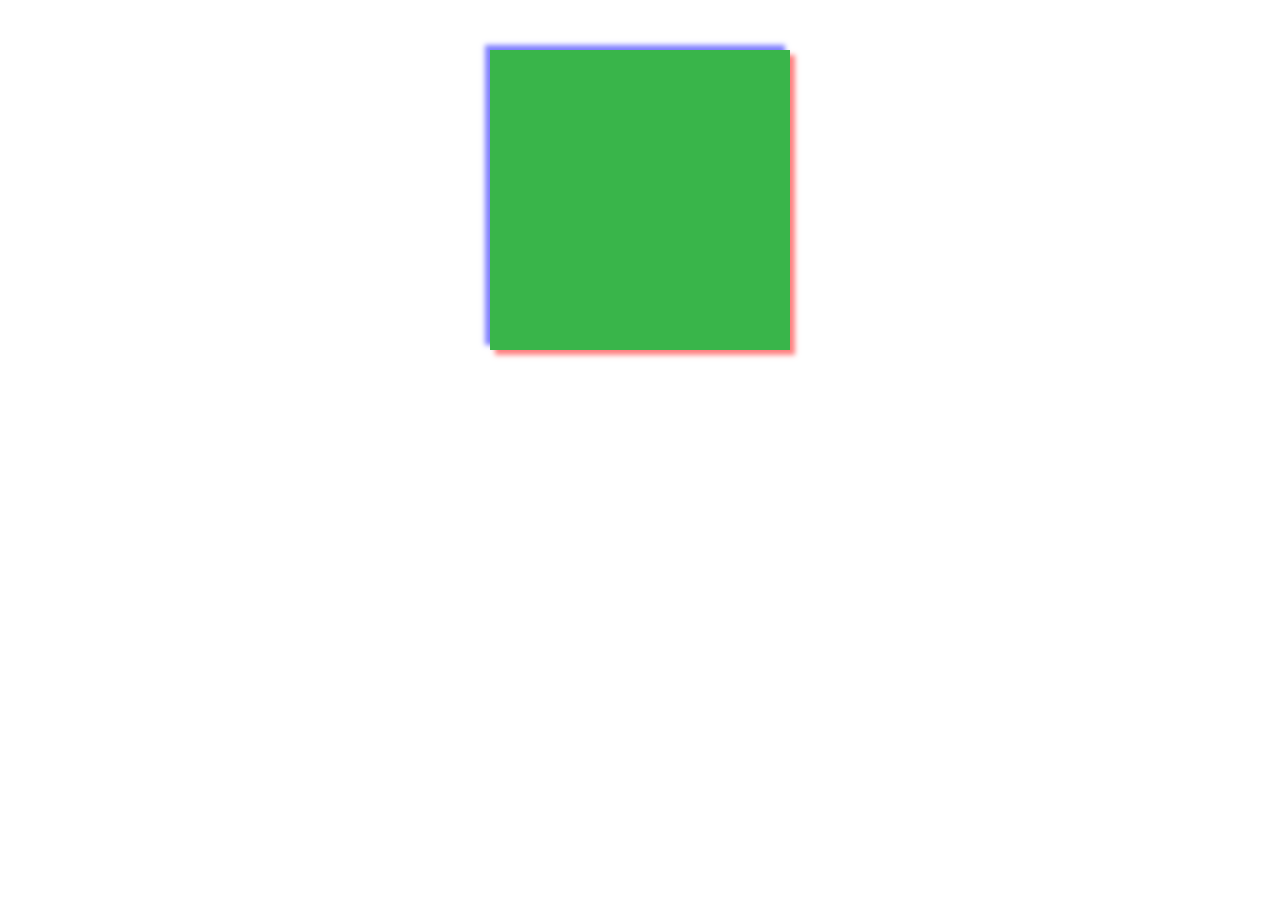
<file: Box Shadow/index.html>
<!DOCTYPE html>
<html lang="en">
  <head>
    <meta charset="UTF-8" />
    <meta http-equiv="X-UA-Compatible" content="IE=edge" />
    <meta name="viewport" content="width=device-width, initial-scale=1.0" />
    <title>Box Shadow</title>
    <style>
      /* div {
        width: 300px;
        height: 300px;
        background-color: #39b54a;
        margin: 50px auto;
        box-shadow: 5px 5px 5px black;
        box-shadow: -5px -5px 5px black;
        box-shadow: 0px 30px 10px -20px rgba(0, 0, 0, 0.75);
      } */

      /* div:hover {
        box-shadow: 0px 80px 10px -40px rgba(0, 0, 0, 0.15);
        margin-top: 40px;
        transition: 0.3s;
      } */
      div {
        width: 300px;
        height: 300px;
        background-color: #39b54a;
        margin: 50px auto;
        box-shadow: 5px 5px 5px rgba(255, 0, 0, 0.5),
          -5px -5px 5px rgba(0, 0, 255, 0.5);
      }
    </style>
  </head>
  <body>
    <div></div>
  </body>
</html>

<!-- note* -->
<!-- Ada beberapa struktur pada box shadow -->
<!-- yang pertama adalah opacity => untuk mengatur transparancy dari bayangan  -->
<!-- secara default bayangannya akan berada di kanan dan bawah dari kotaknya -->

<!-- lalu yang kedua adalah Angle => menentukan sudut datangnya cahaya -->

<!-- lalu ada Distance => jarak bayangan terhadap objeknya -->

<!-- lalu ada size => untuk mengatur ukuran dari blue bayangannya -->

<!-- lalu untuk sread => untuk menambahkan tebal bayangannya -->

<!-- value inset akan membuat bayangannya berada di dalam kotaknya -->
</file>
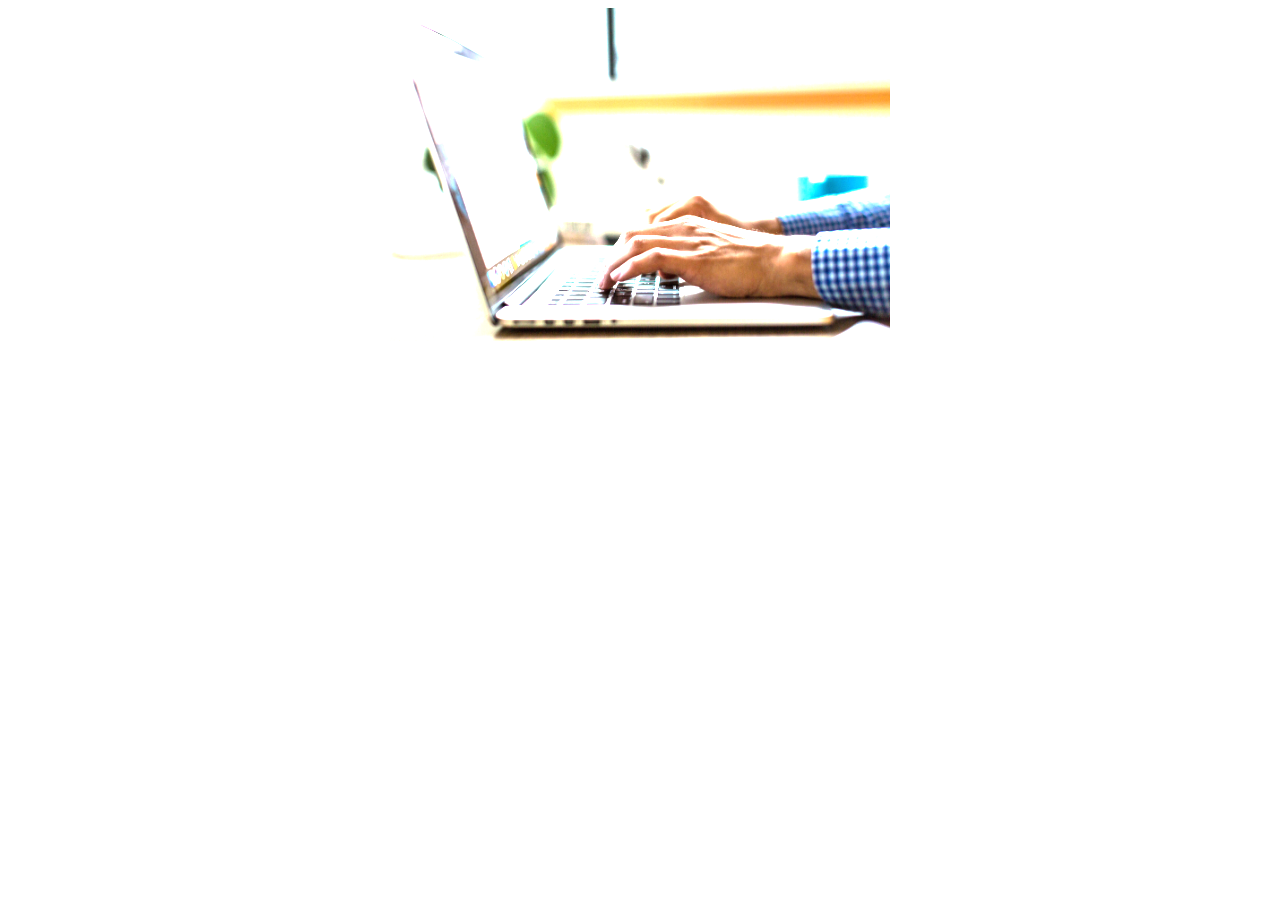
<file: Filter/index.html>
<!DOCTYPE html>
<html lang="en">
  <head>
    <meta charset="UTF-8" />
    <meta http-equiv="X-UA-Compatible" content="IE=edge" />
    <meta name="viewport" content="width=device-width, initial-scale=1.0" />
    <title>css 3 filter</title>
    <style>
      body {
        text-align: center;
      }

      /* filter
        blur(px)
        brightness(angka | %)
        contrast(angka | %)
        saturate(angka | %)
        grayscale(angka | %)
        sepia(angka | %)
        hue-rotate(deg)
        invert(angka | %)
        opacity(angka | %)
        drop-shadow(sama seperti box shadow)
      */

      img {
        filter: brightness(200%);
      }
    </style>
  </head>
  <body>
    <img src="laptop.jpg" alt="" width="500px" />
  </body>
</html>
</file>
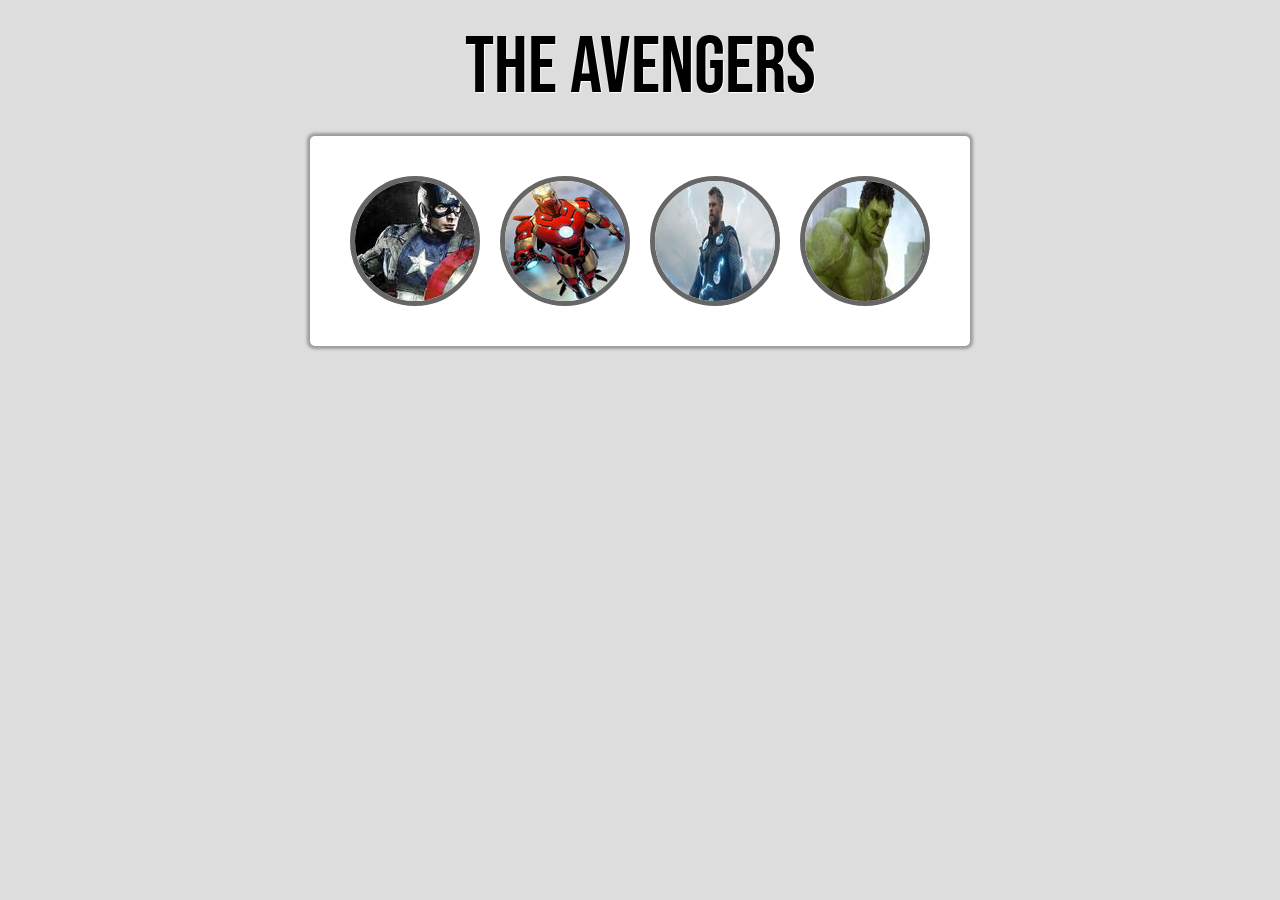
<file: GALERI FOTO plus LIGHTBOX/index.html>
<!DOCTYPE html>
<html lang="en">
  <head>
    <meta charset="UTF-8" />
    <meta http-equiv="X-UA-Compatible" content="IE=edge" />
    <meta name="viewport" content="width=device-width, initial-scale=1.0" />
    <title>Gallery</title>
    <link rel="stylesheet" href="css/reset.css" />
    <link rel="stylesheet" href="css/style.css" />
  </head>
  <body>
    <h1>The Avengers</h1>

    <div class="container">
      <ul class="gallery">
        <li>
          <a href="#gambar-1">
            <img src="img/thumbs/captain_america.jpeg" alt="Captain America" />
            <span>Captain America</span>
          </a>

          <div class="overlay" id="gambar-1">
            <a href="#" class="close">x close</a>

            <a href="#gambar-4" class="prev">prev</a>
            <img src="img/full/captain_america.jpeg" alt="Captain America" />
            <a href="#gambar-2" class="next">Next</a>
          </div>
        </li>

        <li>
          <a href="#gambar-2">
            <img src="img/thumbs/iron_man.jpg" alt="Iron Man" />
            <span>Iron Man</span>
          </a>

          <div class="overlay" id="gambar-2">
            <a href="#" class="close">x close</a>
            <a href="#gambar-1" class="prev">prev</a>
            <img src="img/full/iron_man.jpg" alt="Iron Man" />
            <a href="#gambar-3" class="next">Next</a>
          </div>
        </li>

        <li>
          <a href="#gambar-3">
            <img src="img/thumbs/thor.jpg" alt="Thor" />
            <span>Thor</span>
          </a>

          <div class="overlay" id="gambar-3">
            <a href="#" class="close">x close</a>
            <a href="#gambar-2" class="prev">prev</a>
            <img src="img/full/thor.jpg" alt="Thor" />
            <a href="#gambar-4" class="next">Next</a>
          </div>
        </li>

        <li>
          <a href="#gambar-4">
            <img src="img/thumbs/hulk.jpeg" alt="Hulk" />
            <span>Hulk</span>
          </a>

          <div class="overlay" id="gambar-4">
            <a href="#" class="close">x close</a>
            <a href="#gambar-3" class="prev">prev</a>
            <img src="img/full/hulk.jpeg" alt="Hulk" />
            <a href="#gambar-1" class="next">Next</a>
          </div>
        </li>

        <div class="clear"></div>
      </ul>
    </div>
  </body>
</html>
</file>
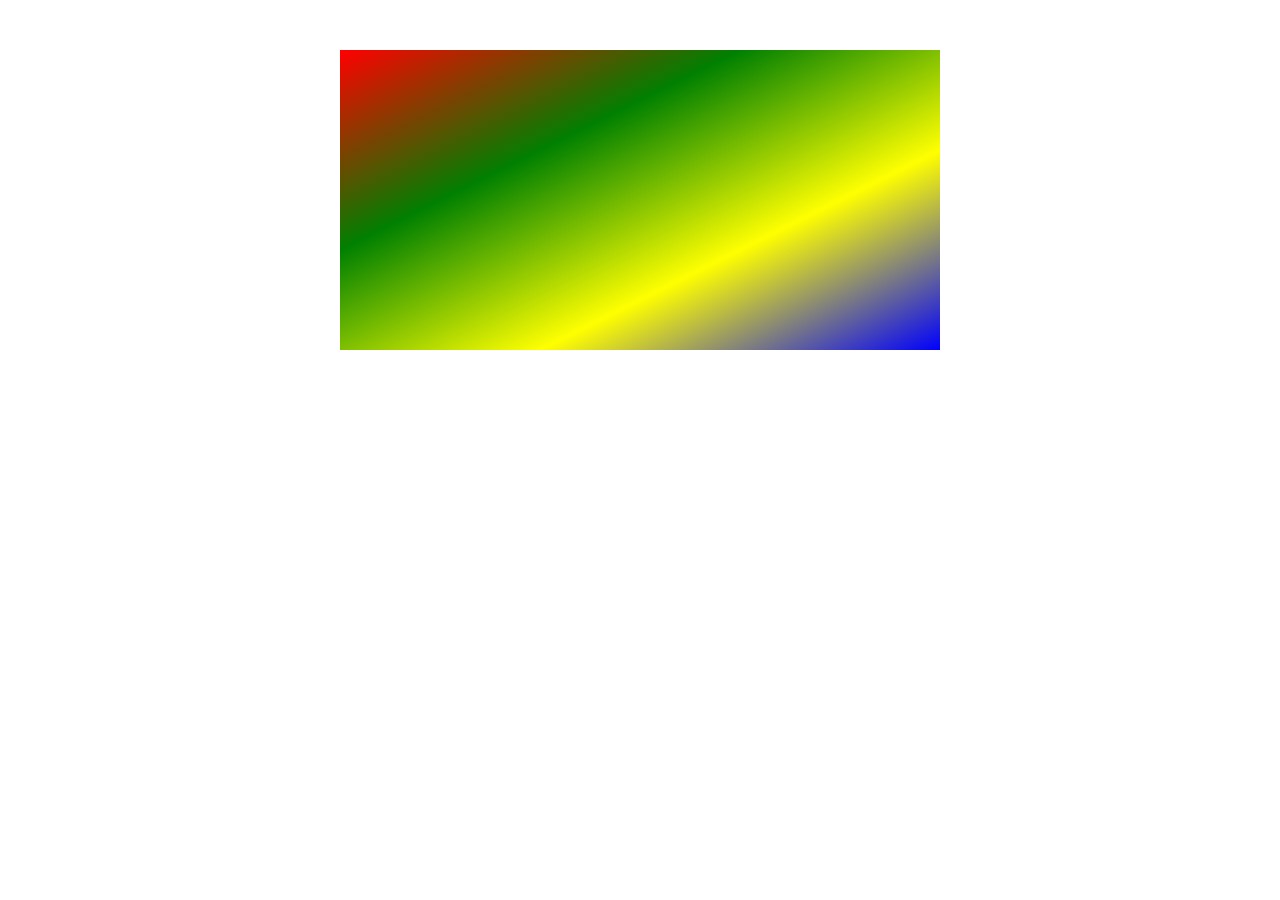
<file: Linier Gradient/index.html>
<!DOCTYPE html>
<html lang="en">
  <head>
    <meta charset="UTF-8" />
    <meta http-equiv="X-UA-Compatible" content="IE=edge" />
    <meta name="viewport" content="width=device-width, initial-scale=1.0" />
    <title>Liniar Gradient</title>
    <style>
      div {
        width: 600px;
        height: 300px;
        margin: 50px auto;
        /* background-image: linear-gradient(45deg, red, green, yellow, blue, salmon); */
        background-image: linear-gradient(
          to bottom right,
          red,
          green,
          yellow,
          blue
        );
      }
    </style>
  </head>
  <body>
    <div></div>
  </body>
</html>
</file>
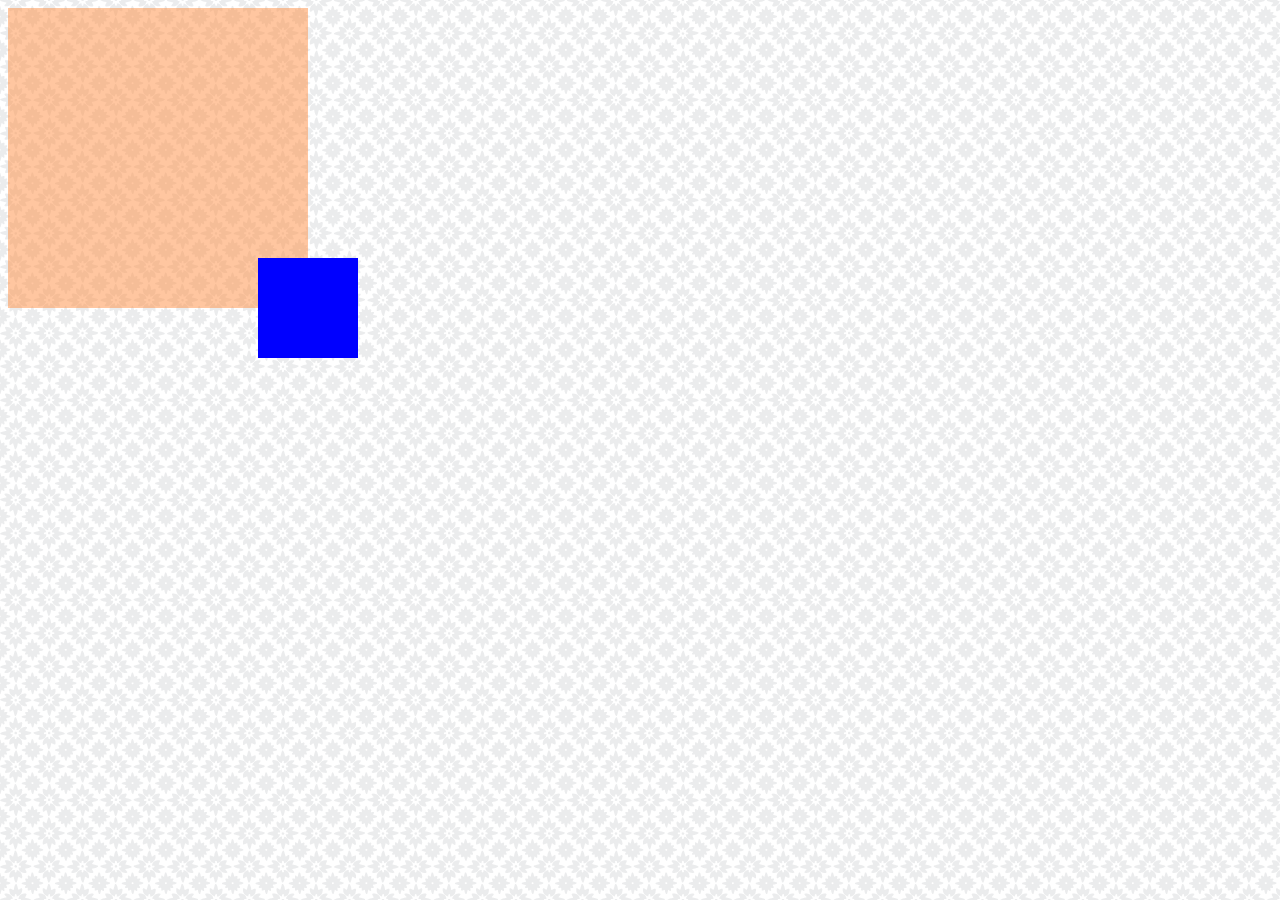
<file: Opacity/index.html>
<!DOCTYPE html>
<html lang="en">
  <head>
    <meta charset="UTF-8" />
    <meta http-equiv="X-UA-Compatible" content="IE=edge" />
    <meta name="viewport" content="width=device-width, initial-scale=1.0" />
    <title>Opacity</title>
    <style>
      body {
        background-image: url(moroccan-flower.png);
      }

      .satu {
        width: 300px;
        height: 300px;

        /* rgba digunakan untuk memberikan transparansi pada warna */
        /* sedangkan opacity digunakan untuk transparansi pada sebuah elemen */

        /* background-color: rgba(255, 102, 0, 0.5); */

        /* Hue Saturation Lightness da Alpha */
        background-color: hsla(24, 100%, 63%, 0.5);
        position: relative;
      }

      .dua {
        width: 100px;
        height: 100px;
        background-color: blue;
        position: absolute;
        right: -50px;
        bottom: -50px;
      }
    </style>
  </head>
  <body>
    <div class="satu">
      <div class="dua"></div>
    </div>
  </body>
</html>
</file>
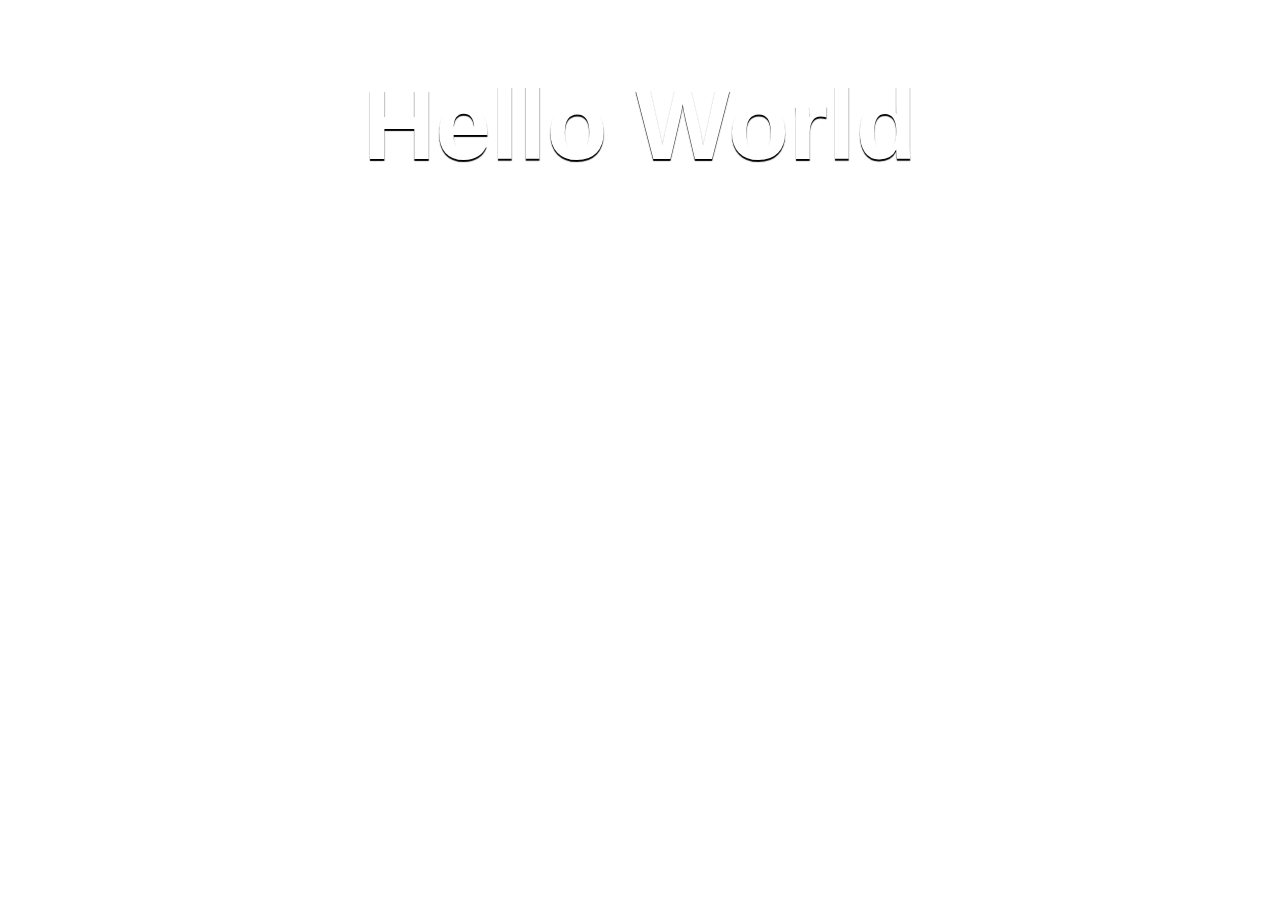
<file: Text Shadow/index.html>
<!DOCTYPE html>
<html lang="en">
  <head>
    <meta charset="UTF-8" />
    <meta http-equiv="X-UA-Compatible" content="IE=edge" />
    <meta name="viewport" content="width=device-width, initial-scale=1.0" />
    <title>Text Shadow</title>
    <style>
      h1 {
        font-size: 100px;
        font-family: Arial, Helvetica, sans-serif;
        text-align: center;
        color: white;
        text-shadow: 0 2px 1px black;
      }
    </style>
  </head>
  <body>
    <h1>Hello World</h1>
  </body>
</html>
</file>
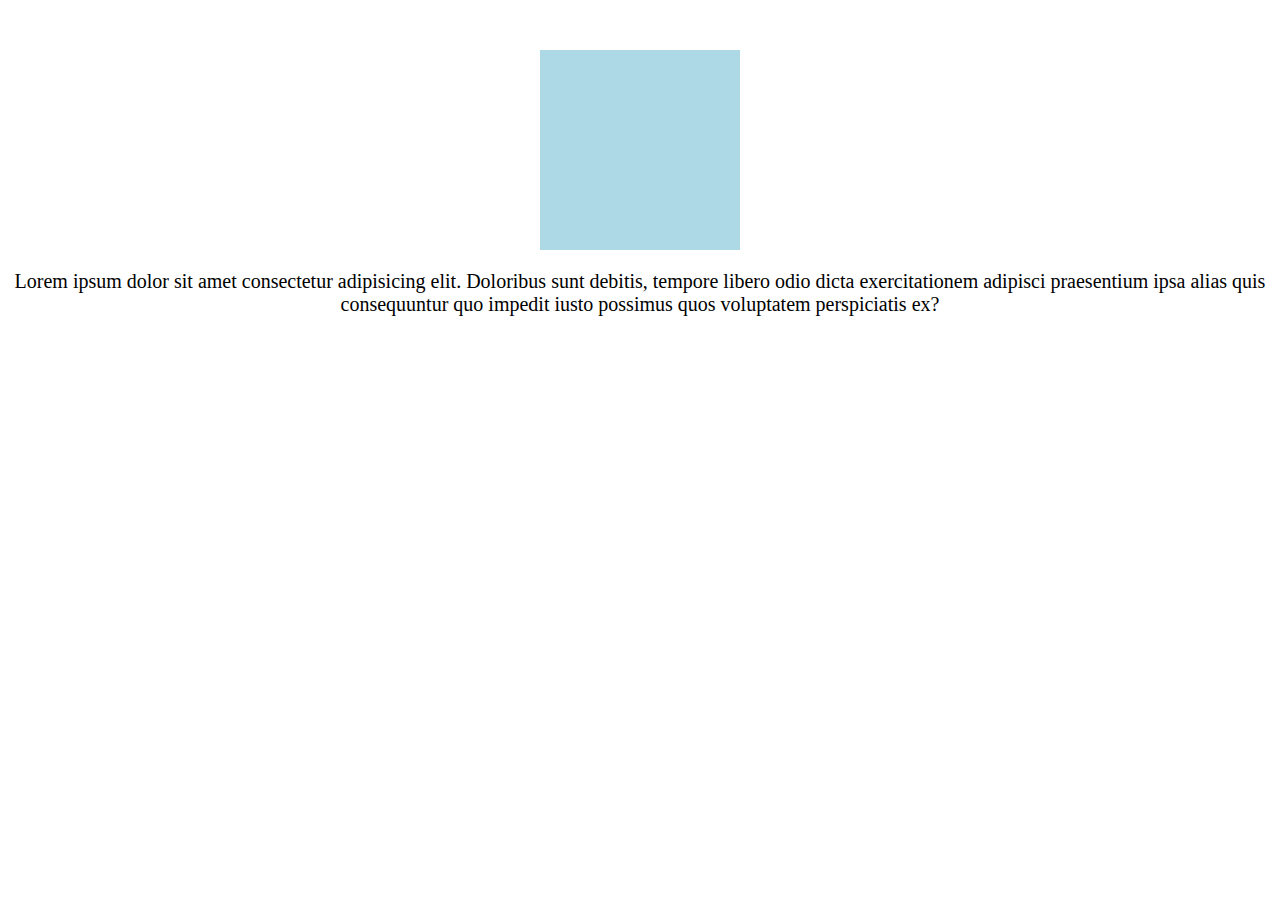
<file: Transform/index.html>
<!DOCTYPE html>
<html lang="en">
  <head>
    <meta charset="UTF-8" />
    <meta http-equiv="X-UA-Compatible" content="IE=edge" />
    <meta name="viewport" content="width=device-width, initial-scale=1.0" />
    <title>Transform</title>
    <style>
      p {
        font-size: 20px;
        text-align: center;
      }
      /* 
        scale(angka), scaleX(angka), scaleY(angka)
        rotate(deg), rotateX(deg), rotateY(deg)
        skew(deg), skewX(deg), skewY(deg)
        translate(px), translateX(px), translateY(px)
      */
      .kotak {
        width: 200px;
        height: 200px;
        background-color: lightblue;
        margin: 50px auto 0;
        transition: 1s;
      }

      .kotak:hover {
        transform: translate(50px, 100px);
      }
    </style>
  </head>
  <body>
    <div class="kotak"></div>
    <p>
      Lorem ipsum dolor sit amet consectetur adipisicing elit. Doloribus sunt
      debitis, tempore libero odio dicta exercitationem adipisci praesentium
      ipsa alias quis consequuntur quo impedit iusto possimus quos voluptatem
      perspiciatis ex?
    </p>
  </body>
</html>
</file>
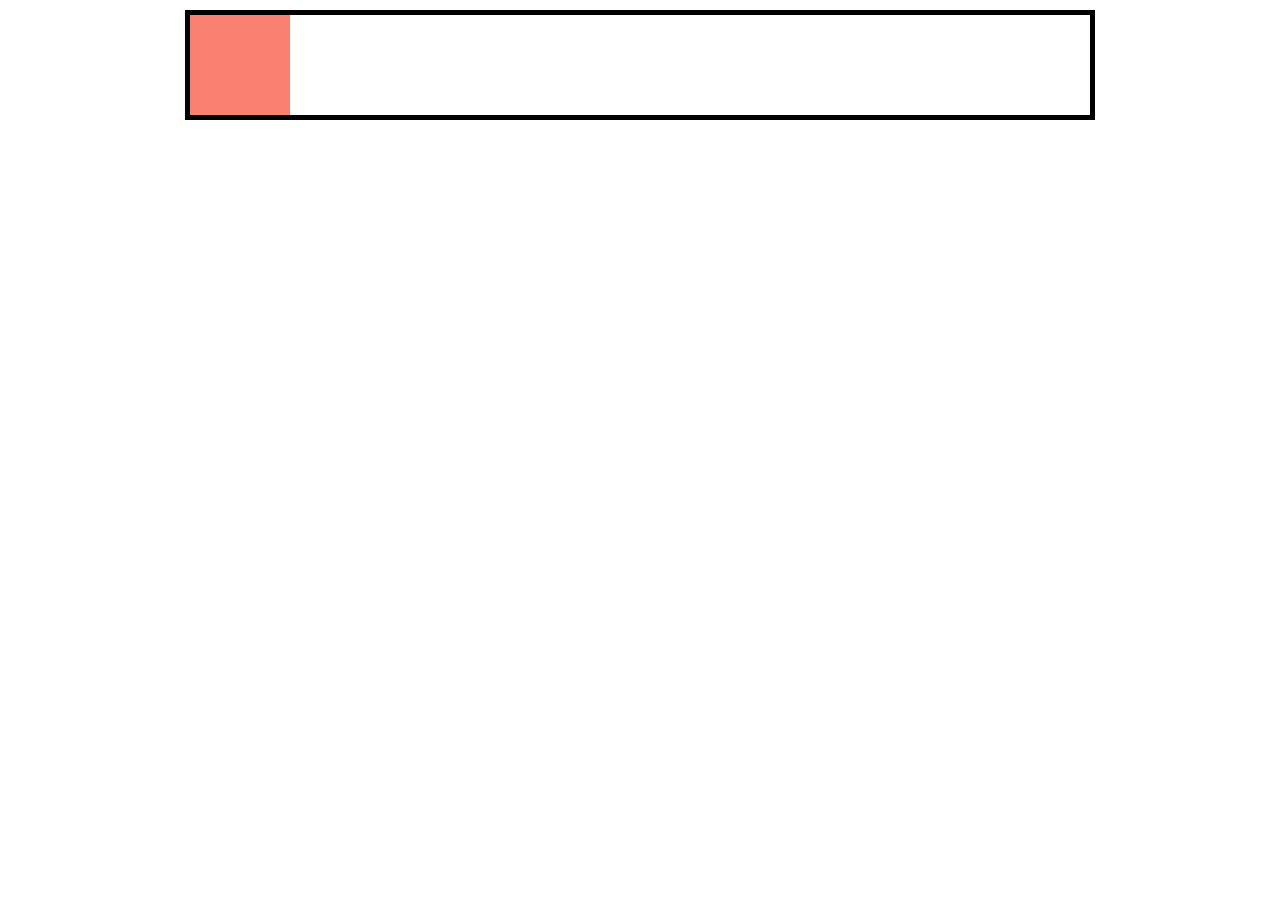
<file: Transition/index.html>
<!DOCTYPE html>
<html lang="en">
  <head>
    <meta charset="UTF-8" />
    <meta http-equiv="X-UA-Compatible" content="IE=edge" />
    <meta name="viewport" content="width=device-width, initial-scale=1.0" />
    <title>Transition</title>
    <style>
      body {
        margin: 0;
        padding: 0;
      }

      .container {
        width: 900px;
        margin: 10px auto;
        border: 5px solid black;
      }

      .kotak {
        width: 100px;
        height: 100px;
        background-color: salmon;
        transition: all 1s ease-in;
      }

      .container:hover .kotak {
        transform: rotate(720deg);
        margin-left: 800px;
        background-color: royalblue;
      }
    </style>
  </head>
  <body>
    <div class="container">
      <div class="kotak"></div>
    </div>
  </body>
</html>
</file>
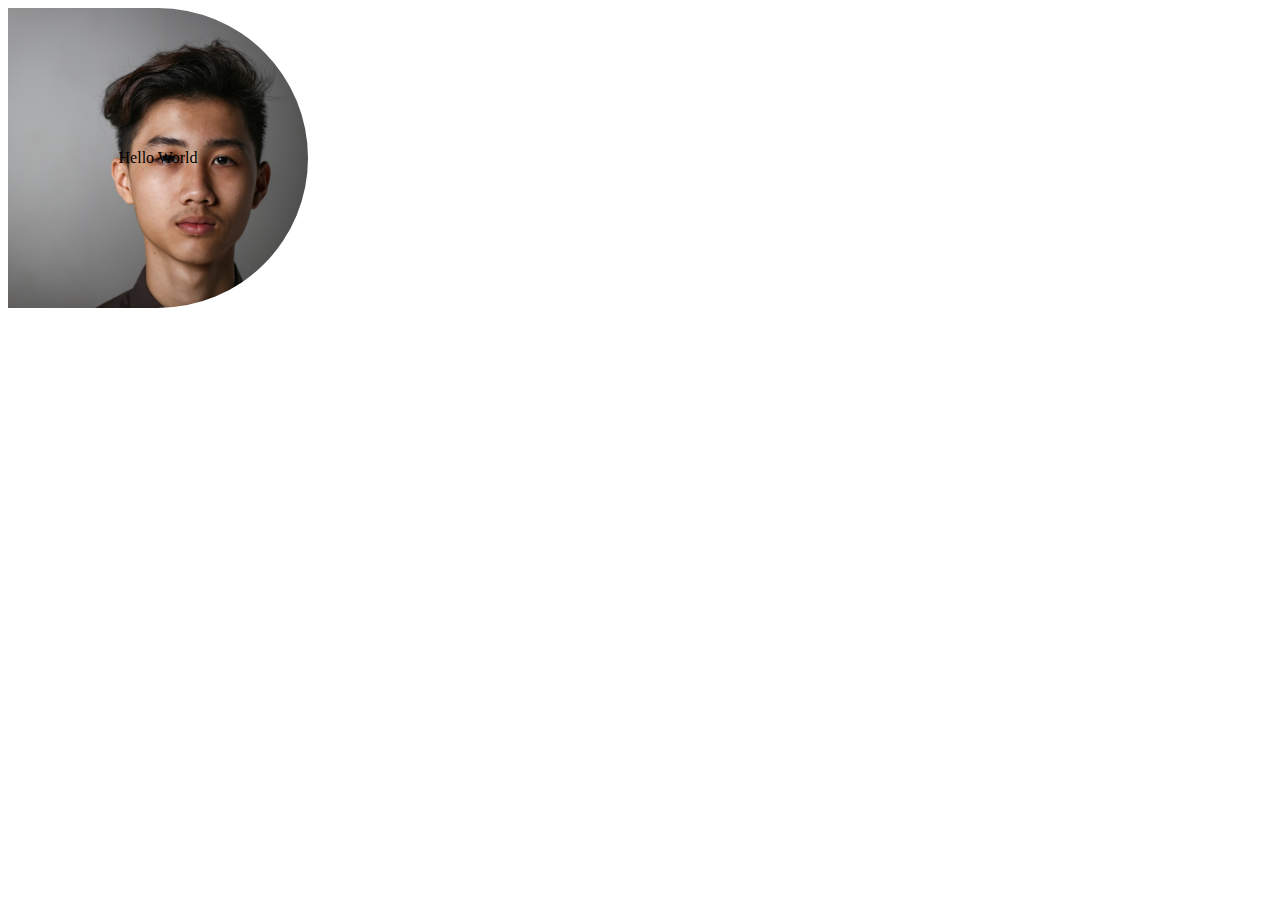
<file: Border Radius/border-radius.html>
<!DOCTYPE html>
<html lang="en">
  <head>
    <meta charset="UTF-8" />
    <meta http-equiv="X-UA-Compatible" content="IE=edge" />
    <meta name="viewport" content="width=device-width, initial-scale=1.0" />
    <title>Border Radius</title>
    <style>
      div {
        width: 300px;
        height: 300px;
        background-color: salmon;
        /* border-radius: 20px; */

        /* jika ingin menggunakan pada masing masng sisi */

        /* border-top-right-radius: 50%;
        border-bottom-left-radius: 50%; */

        /* bisa juga disingkat */

        /* atas kiri, atas kanan, bawah kanan, bawah kiri */
        /* atau searah jarum jam */
        border-radius: 0 50% 50% 0;

        background-image: url(face.jpg);
        background-size: cover;

        text-align: center;
        line-height: 300px;
      }
    </style>
  </head>
  <body>
    <div>Hello World</div>
  </body>
</html>
</file>
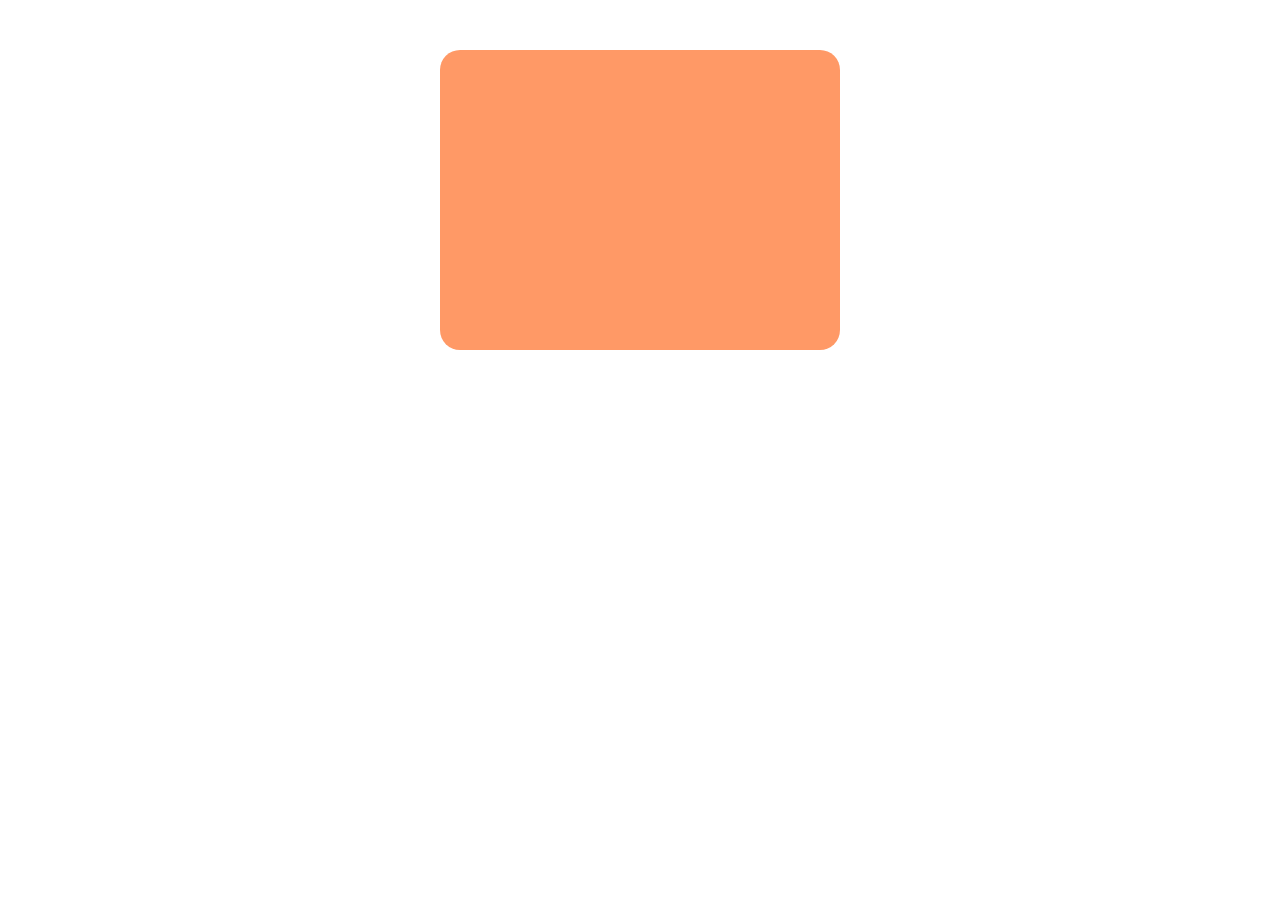
<file: intro/dengan-css-3.html>
<!DOCTYPE html>
<html lang="en">
  <head>
    <meta charset="UTF-8" />
    <meta http-equiv="X-UA-Compatible" content="IE=edge" />
    <meta name="viewport" content="width=device-width, initial-scale=1.0" />
    <title>Dengan CSS3</title>
    <style>
      div {
        width: 400px;
        height: 300px;
        margin: 50px auto;
        background-color: #ff9966;
        border-radius: 20px;
      }
    </style>
  </head>
  <body>
    <div></div>
  </body>
</html>
</file>
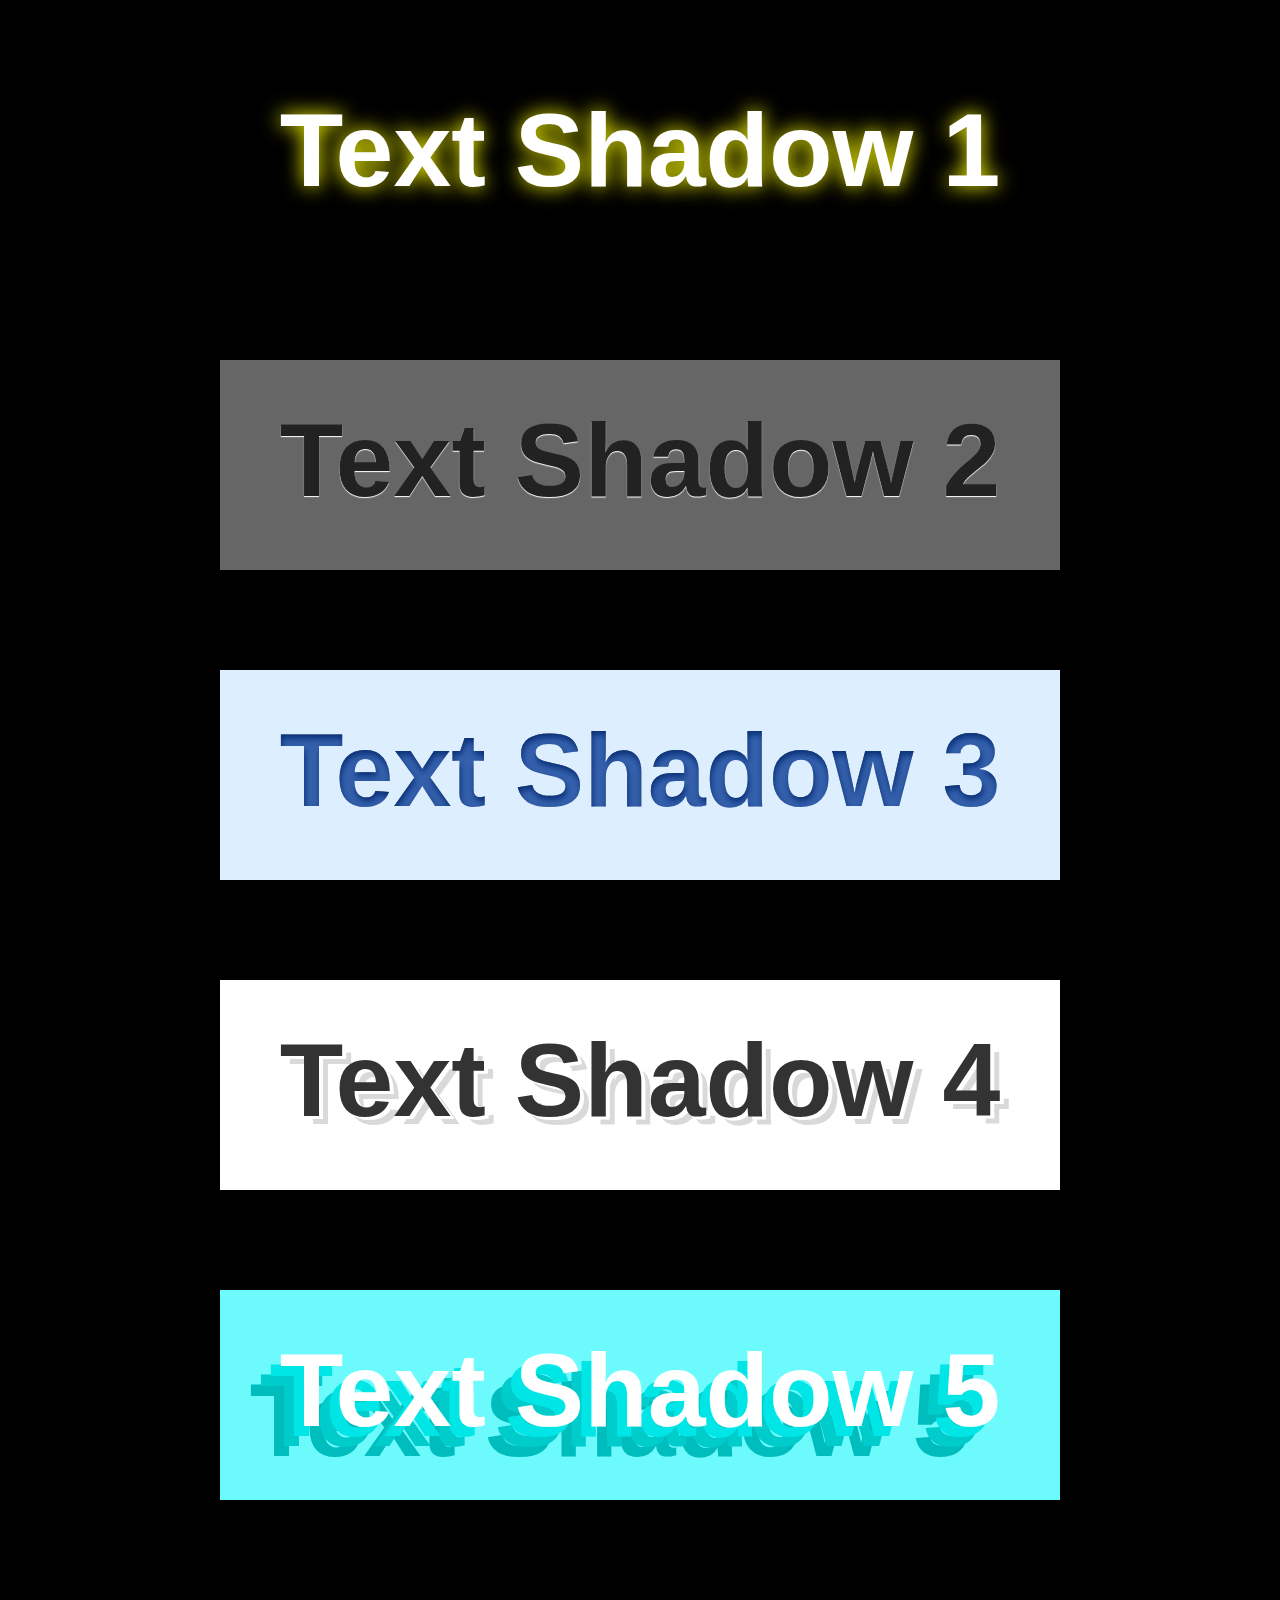
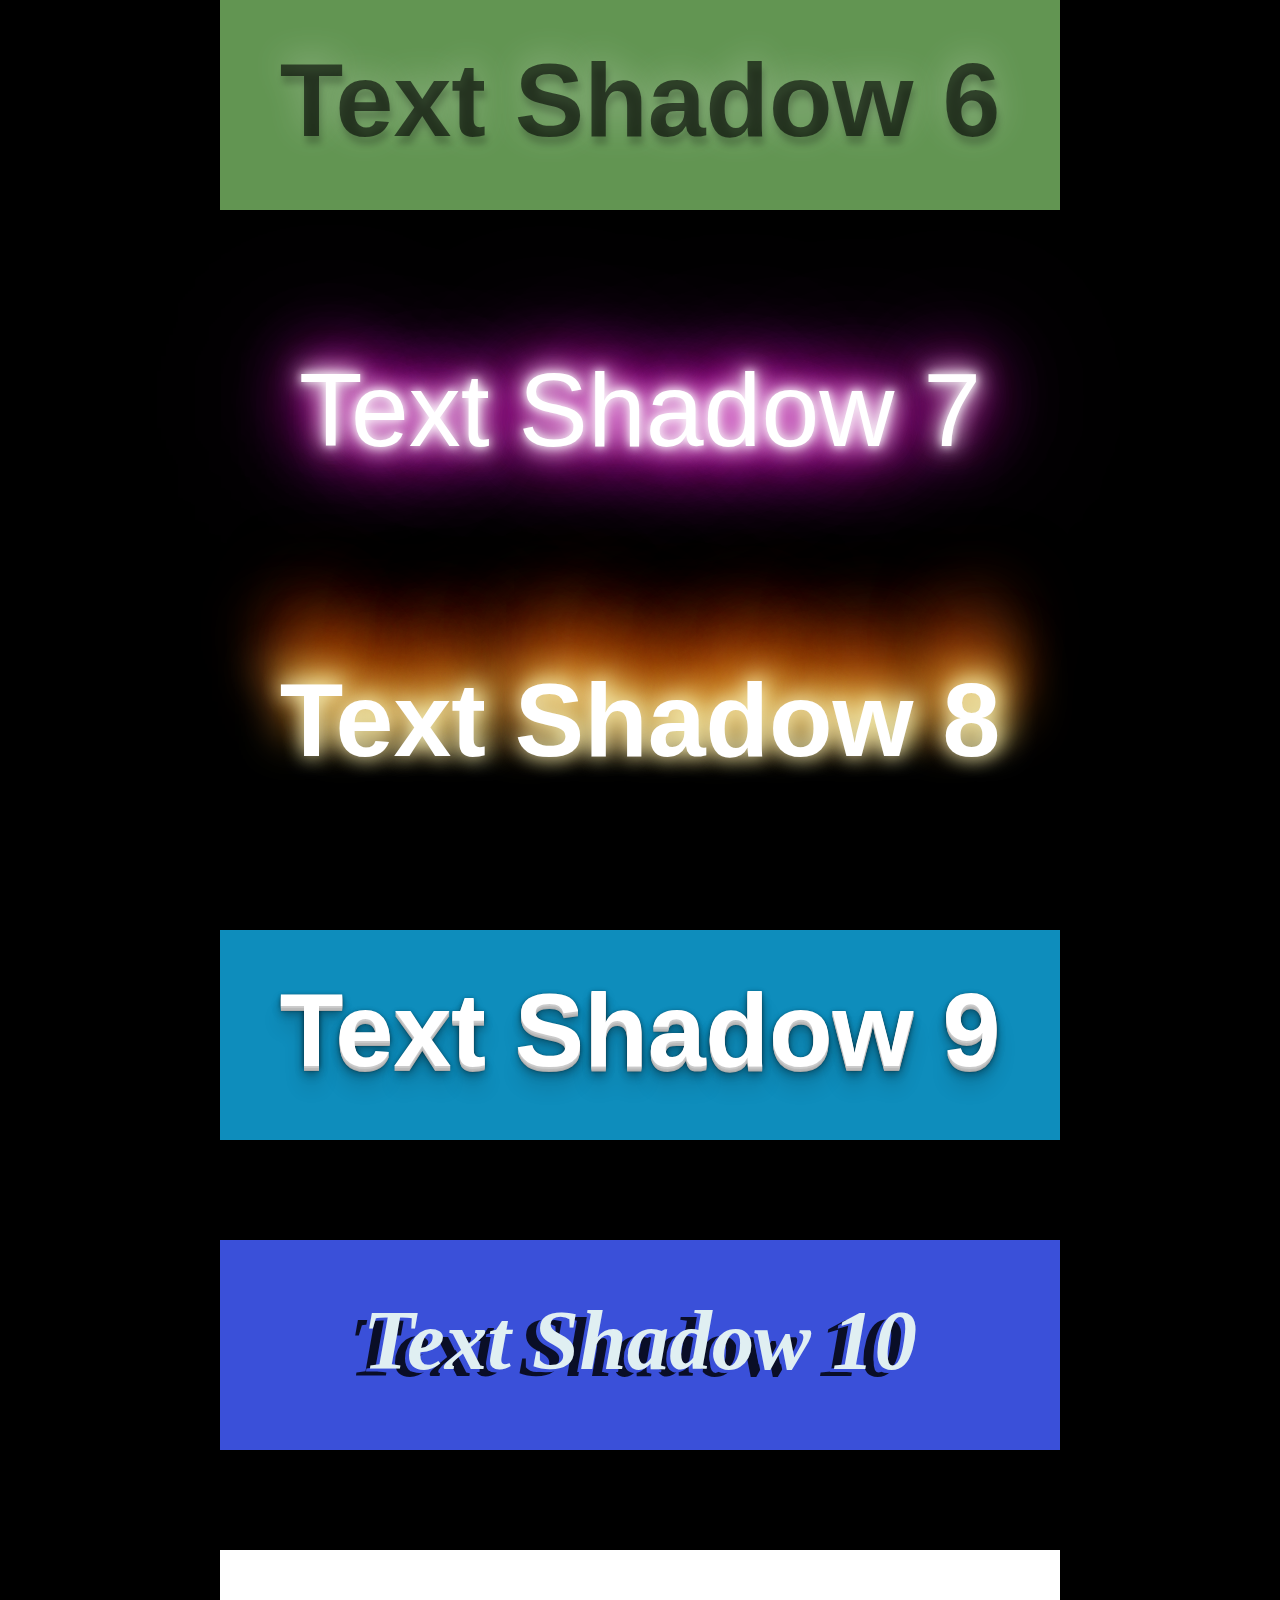
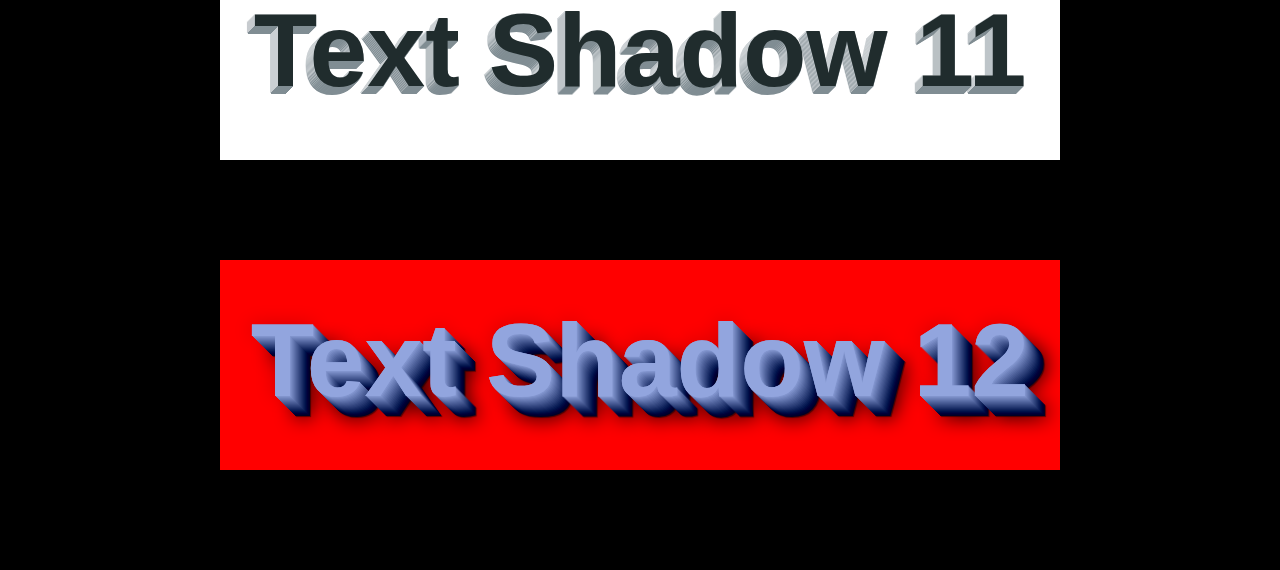
<file: Text Shadow/contoh-text-shadow.html>
<!DOCTYPE html>
<html lang="en">
  <head>
    <meta charset="UTF-8" />
    <meta http-equiv="X-UA-Compatible" content="IE=edge" />
    <meta name="viewport" content="width=device-width, initial-scale=1.0" />
    <title>contoh text shadow</title>
    <style>
      body {
        width: 840px;
        margin: 50px auto;
        font-family: arial;
        font-size: 6.5em;
        font-weight: bold;
        background: black;
      }

      div {
        height: 210px;
        margin-bottom: 100px;
        line-height: 200px;
        text-align: center;
      }

      .teks1 {
        color: white;
        text-shadow: 0 0 20px yellow;
      }

      .teks2 {
        background: #666;
        color: #222;
        text-shadow: 0 1px 1px white;
      }

      .teks3 {
        background: #def;
        color: rgba(10, 60, 150, 0.8);
        text-shadow: 1px 4px 6px #def, 0px 0px 0px #000, 1px 4px 6px #def;
      }

      .teks4 {
        font-weight: normal;
        color: white;
        text-shadow: 0 0 10px #fff, 0 0 20px #fff, 0 0 30px #fff,
          0 0 40px #ff00de, 0 0 70px #ff00de, 0 0 80px #ff00de,
          0 0 100px #ff00de, 0 0 150px #ff00de;
      }

      .teks5 {
        color: white;
        margin-top: 100px;
        text-shadow: 0 0 20px #fefcc9, 10px -10px 30px #feec85,
          -20px -20px 40px #ffae34, 20px -40px 50px #ec760c,
          -20px -60px 60px #cd4606, 0 -80px 70px #973716,
          10px -90px 80px #451b0e;
      }

      .teks6 {
        background: #0e8dbc;
        color: white;
        text-shadow: 0 1px 0 #ccc, 0 2px 0 #c9c9c9, 0 3px 0 #bbb,
          0 4px 0 #b9b9b9, 0 5px 0 #aaa, 0 6px 1px rgba(0, 0, 0, 0.1),
          0 0 5px rgba(0, 0, 0, 0.1), 0 1px 3px rgba(0, 0, 0, 0.3),
          0 3px 5px rgba(0, 0, 0, 0.2), 0 5px 10px rgba(0, 0, 0, 0.25),
          0 10px 10px rgba(0, 0, 0, 0.2), 0 20px 20px rgba(0, 0, 0, 0.15);
      }

      .teks7 {
        background-color: #3a50d9;
        color: #e0eff2;
        font-style: italic;
        font-weight: bold;
        font-family: georgia;
        text-shadow: -4px 3px 0 #3a50d9, -14px 7px 0 #0a0e27;
      }

      .teks8 {
        background-color: #fff;
        color: #202c2d;
        text-shadow: 0 1px #808d93, -1px 0 #cdd2d5, -1px 2px #808d93,
          -2px 1px #cdd2d5, -2px 3px #808d93, -3px 2px #cdd2d5, -3px 4px #808d93,
          -4px 3px #cdd2d5, -4px 5px #808d93, -5px 4px #cdd2d5, -5px 6px #808d93,
          -6px 5px #cdd2d5, -6px 7px #808d93, -7px 6px #cdd2d5, -7px 8px #808d93,
          -8px 7px #cdd2d5;
      }

      .teks9 {
        color: #92a5de;
        background: red;
        text-shadow: 0px 0px 0 rgb(137, 156, 213), 1px 1px 0 rgb(129, 148, 205),
          2px 2px 0 rgb(120, 139, 196), 3px 3px 0 rgb(111, 130, 187),
          4px 4px 0 rgb(103, 122, 179), 5px 5px 0 rgb(94, 113, 170),
          6px 6px 0 rgb(85, 104, 161), 7px 7px 0 rgb(76, 95, 152),
          8px 8px 0 rgb(68, 87, 144), 9px 9px 0 rgb(59, 78, 135),
          10px 10px 0 rgb(50, 69, 126), 11px 11px 0 rgb(42, 61, 118),
          12px 12px 0 rgb(33, 52, 109), 13px 13px 0 rgb(24, 43, 100),
          14px 14px 0 rgb(15, 34, 91), 15px 15px 0 rgb(7, 26, 83),
          16px 16px 0 rgb(-2, 17, 74), 17px 17px 0 rgb(-11, 8, 65),
          18px 18px 0 rgb(-19, 0, 57), 19px 19px 0 rgb(-28, -9, 48),
          20px 20px 0 rgb(-37, -18, 39), 21px 21px 20px rgba(0, 0, 0, 1),
          21px 21px 1px rgba(0, 0, 0, 0.5), 0px 0px 20px rgba(0, 0, 0, 0.2);
      }

      .teks10 {
        color: #333;
        background: white;
        text-shadow: 4px 3px 0px #fff, 9px 8px 0px rgba(0, 0, 0, 0.15);
      }

      .teks11 {
        background-color: #6cfafc;
        color: white;
        text-shadow: -10px 10px 0px #00e6e6, -20px 20px 0px #01cccc,
          -30px 30px 0px #00bdbd;
      }

      .teks12 {
        background-color: #629552;
        color: rgba(0, 0, 0, 0.6);
        text-shadow: 2px 8px 6px rgba(0, 0, 0, 0.2),
          0px -5px 35px rgba(255, 255, 255, 0.3);
      }
    </style>
  </head>
  <body>
    <div class="teks1">Text Shadow 1</div>
    <div class="teks2">Text Shadow 2</div>
    <div class="teks3">Text Shadow 3</div>
    <div class="teks10">Text Shadow 4</div>
    <div class="teks11">Text Shadow 5</div>
    <div class="teks12">Text Shadow 6</div>
    <div class="teks4">Text Shadow 7</div>
    <div class="teks5">Text Shadow 8</div>
    <div class="teks6">Text Shadow 9</div>
    <div class="teks7" style="font-size: 85px">Text Shadow 10</div>
    <div class="teks8">Text Shadow 11</div>
    <div class="teks9">Text Shadow 12</div>
  </body>
</html>
</file>
<file: GALERI FOTO plus LIGHTBOX/css/style.css>
/* Font */
@font-face {
    font-family: 'BebasNeue';
    src: url(../fonts/BebasNeue-Regular.woff) format('woff');
}

/* Style Utama */
body {
	font: 18px/36px 'Oswald', 'BebasNeue', 'Arial Narrow', arial, sans-serif;
	background-color: #ddd;
}

h1 {
	font-size: 80px;
	margin: 50px 0;
	text-align: center;
	text-shadow: 1px 1px 1px white;
}

.container {
	width: 600px;
	background-color: white;
	margin: auto;
	padding: 30px;
	box-shadow: 0 0 3px 3px rgba(0,0,0,.3);
	border-radius: 5px;
}

.gallery li {
	width: 120px;
	height: 120px;
	/*overflow: hidden;*/
	border: 5px solid #666;
	float: left;
	margin: 10px;
	position: relative;
}

.gallery li,
.gallery li a img,
.gallery li span {
	border-radius: 50%;
}

.gallery li span {
	display: block;
	width: 120px;
	height: 120px;
	background-color: rgba(200,200,200,.5);
	position: absolute;
	top: 0;
	text-align: center;
	line-height: 120px;
	color: #333;
	text-shadow: 1px 1px 1px #ddd;
	opacity: 0;
	transform: scale(0) rotate(0);
	transition: .3s;
}

.gallery li a:hover span {
	opacity: 1;
	transform: scale(1) rotate(360deg);
}

.clear {
	clear: both;
}


/* overlay */
.overlay {
	width: 0;
	height: 0;
	overflow: hidden;
	position: fixed;
	top: 0;
	left: 0;
	background: rgba(0,0,0,0);
	z-index: 9999;
	transition: .8s;
	text-align: center;
	padding: 100px 0;
}

.overlay:target {
	width: auto;
	height: auto;
	bottom: 0;
	right: 0;
	background: rgba(0,0,0,.7);
}

.overlay img {
	max-height: 100%;
	box-shadow: 2px 2px 7px rgba(0,0,0,.5);
}

.overlay:target img {
	animation: fadeAjah 1s;
}

.overlay .close {
	position: absolute;
	top: 50px;
	left: 50%;
	margin-left: -20px;
	color: white;
	text-decoration: none;
	background-color: black;
	border: 1px solid white;
	line-height: 14px;
	padding: 5px;
	opacity: 0;
}

.overlay:target .close {
	animation: slideDownFade .5s .5s forwards;
}

.overlay:target .next {
	animation: fadeAjah .5s .5s forwards;
}

.overlay:target .prev {
	animation: fadeAjah .5s .5s forwards;
}


/* navigasi */
.next, .prev{
	width: 57px;
	height: 93px;
	background-image: url(../img/icons/icons8-chevron-right-30.png);
	position: absolute;
	text-indent: -9999px;
	top: 40%;
	margin-left: 50px;
	opacity: 0;
}

.prev {
	background-image: url(../img/icons/icons8-chevron-left-30.png);
	margin-left: -100px;
}


/* animasi */

@keyframes fadeAjah {
	0% {
		opacity: 0;

	}
	
	100% {
		opacity: 1;
	}
}

@keyframes zoomDanFade {
	0% {
		transform: scale(0);
		opacity: 0;
	}

	100% {
		transform: scale(1);
		opacity: 1;
	}
}

@keyframes slideDownFade {
	0% {
		opacity: 0;
		margin-top: -20px;
	}

	100% {
		opacity: 1;
		margin-top: 0;
	}
}
</file>
